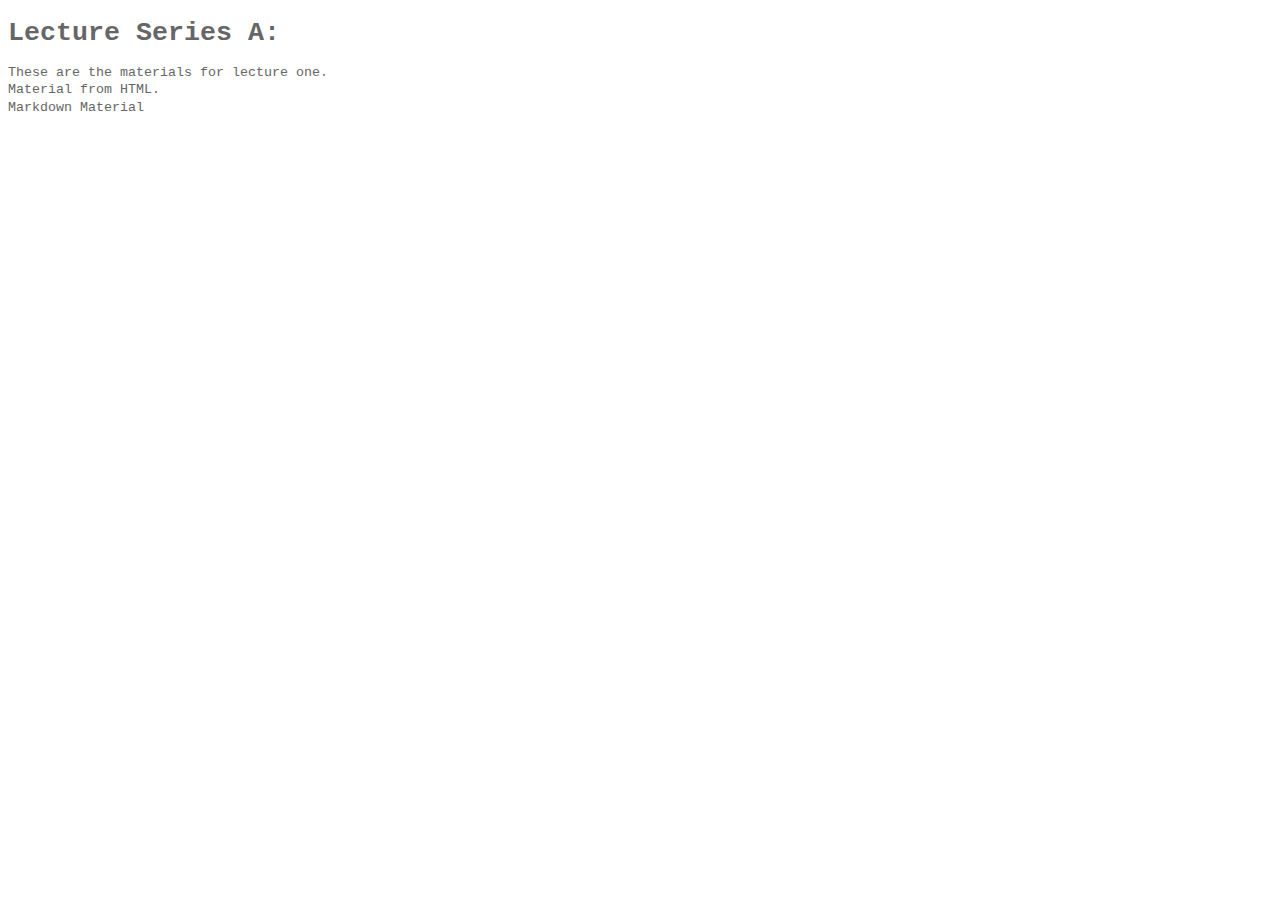
<file: _siteA/seriesAandBlectures/unit1/index.html>
<!DOCTYPE html>
<html xmlns="http://www.w3.org/1999/xhtml" xml:lang="en" lang="en-us">
  <head>
  <meta http-equiv="content-type" content="text/html; charset=utf-8">
  <title>
    Series A
  </title>
  <link rel="stylesheet" href="../../css/cssA.css">
</head>

  <body>
  <h1>Lecture Series A: </h1>
  <p>These are the materials for lecture one.</p>

<p>
Material from HTML.
</p>

<p>Markdown Material</p>

  </body>
</html>
</file>
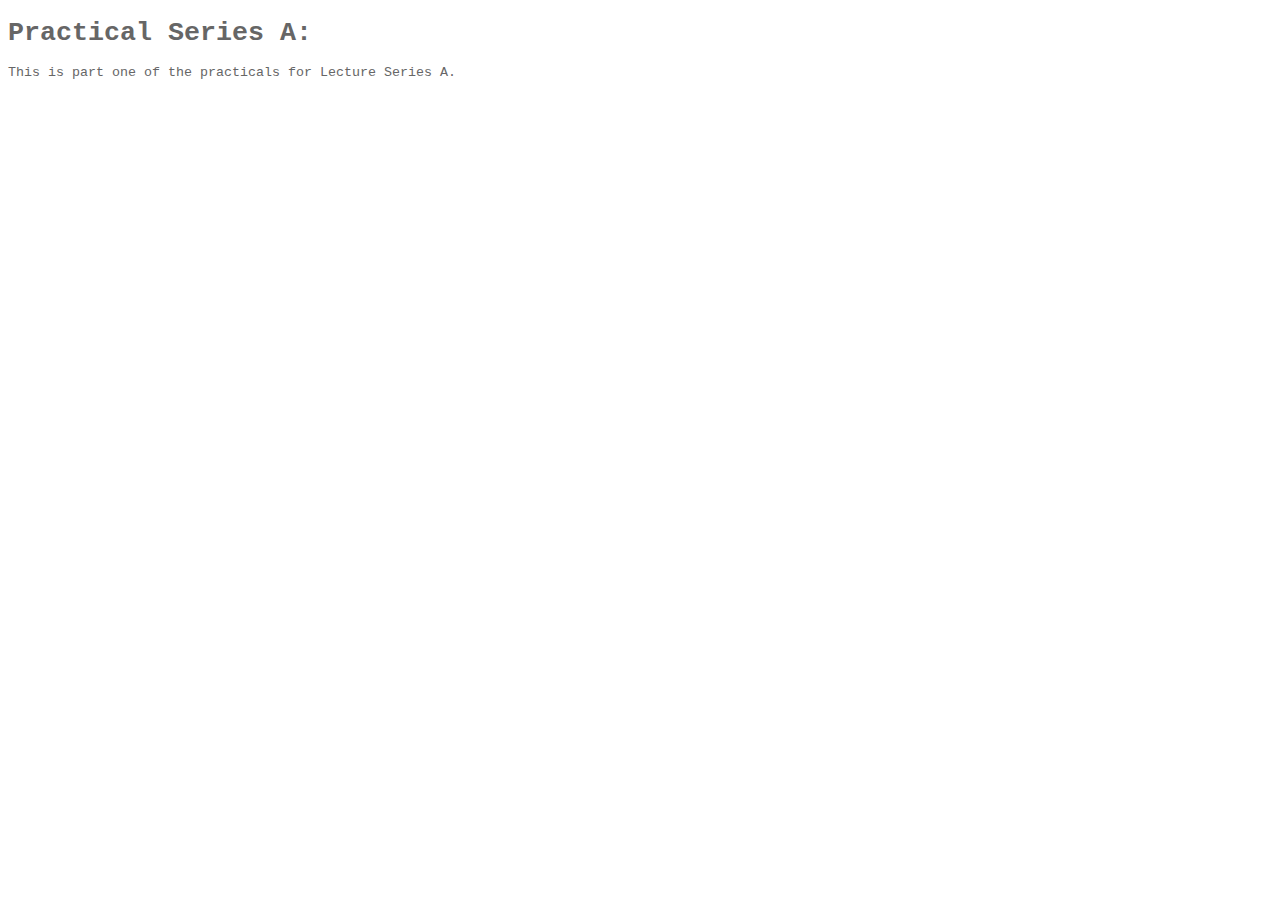
<file: _siteA/seriesApracticals/part1/index.html>
<!DOCTYPE html>
<html xmlns="http://www.w3.org/1999/xhtml" xml:lang="en" lang="en-us">
  <head>
  <meta http-equiv="content-type" content="text/html; charset=utf-8">
  <title>
    Series A
  </title>
  <link rel="stylesheet" href="../../css/cssA.css">
</head>

  <body>
  <h1>Practical Series A: </h1>
  <P>
This is part one of the practicals for Lecture Series A.
</P>
  </body>
</html>
</file>
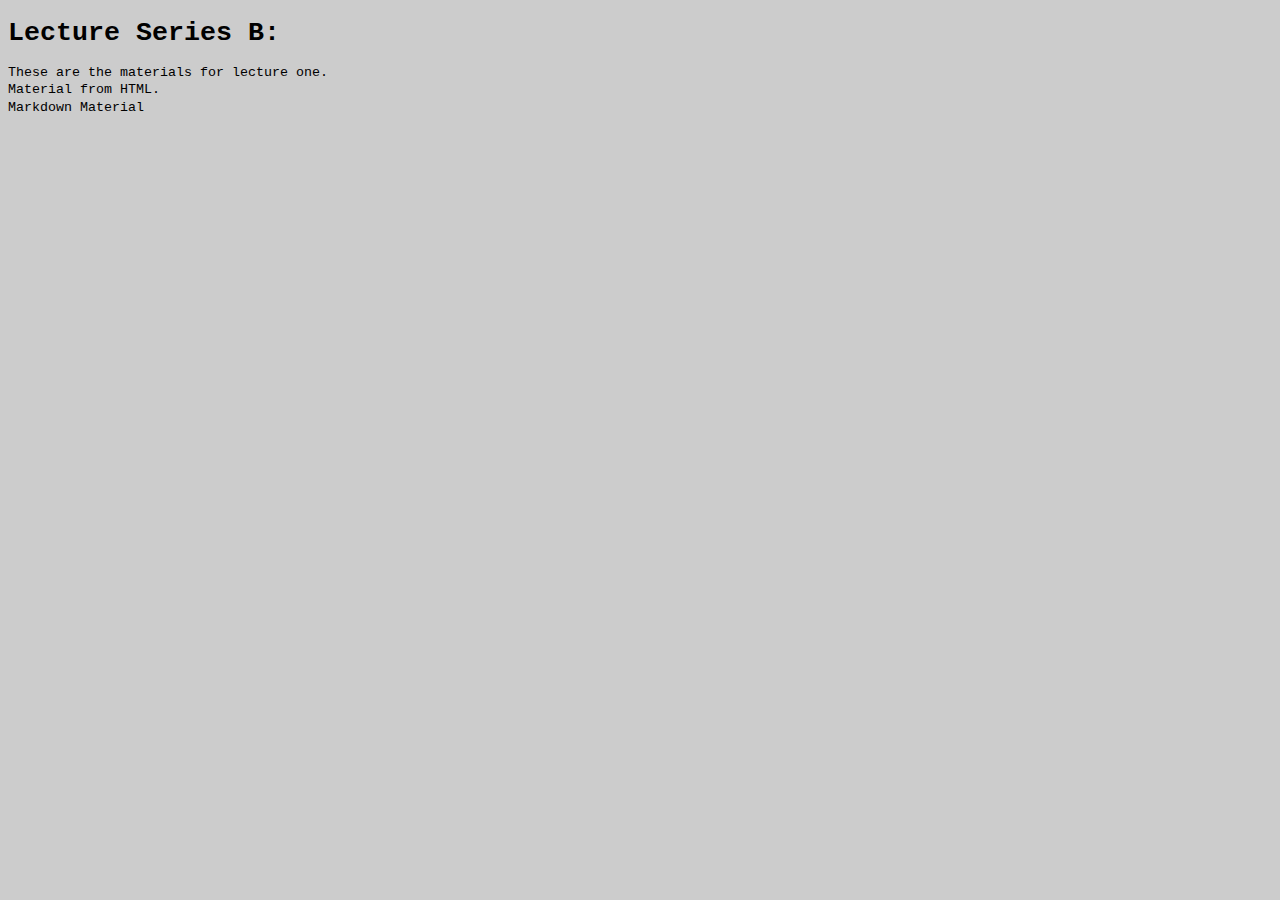
<file: _siteB/seriesAandBlectures/unit1/index.html>
<!DOCTYPE html>
<html xmlns="http://www.w3.org/1999/xhtml" xml:lang="en" lang="en-us">
  <head>
  <meta http-equiv="content-type" content="text/html; charset=utf-8">
  <title>
    Series B
  </title>
  <link rel="stylesheet" href="../../css/cssB.css">
</head>

  <body>
  <h1>Lecture Series B: </h1>
  <p>These are the materials for lecture one.</p>

<p>
Material from HTML.
</p>

<p>Markdown Material</p>

  </body>
</html>
</file>
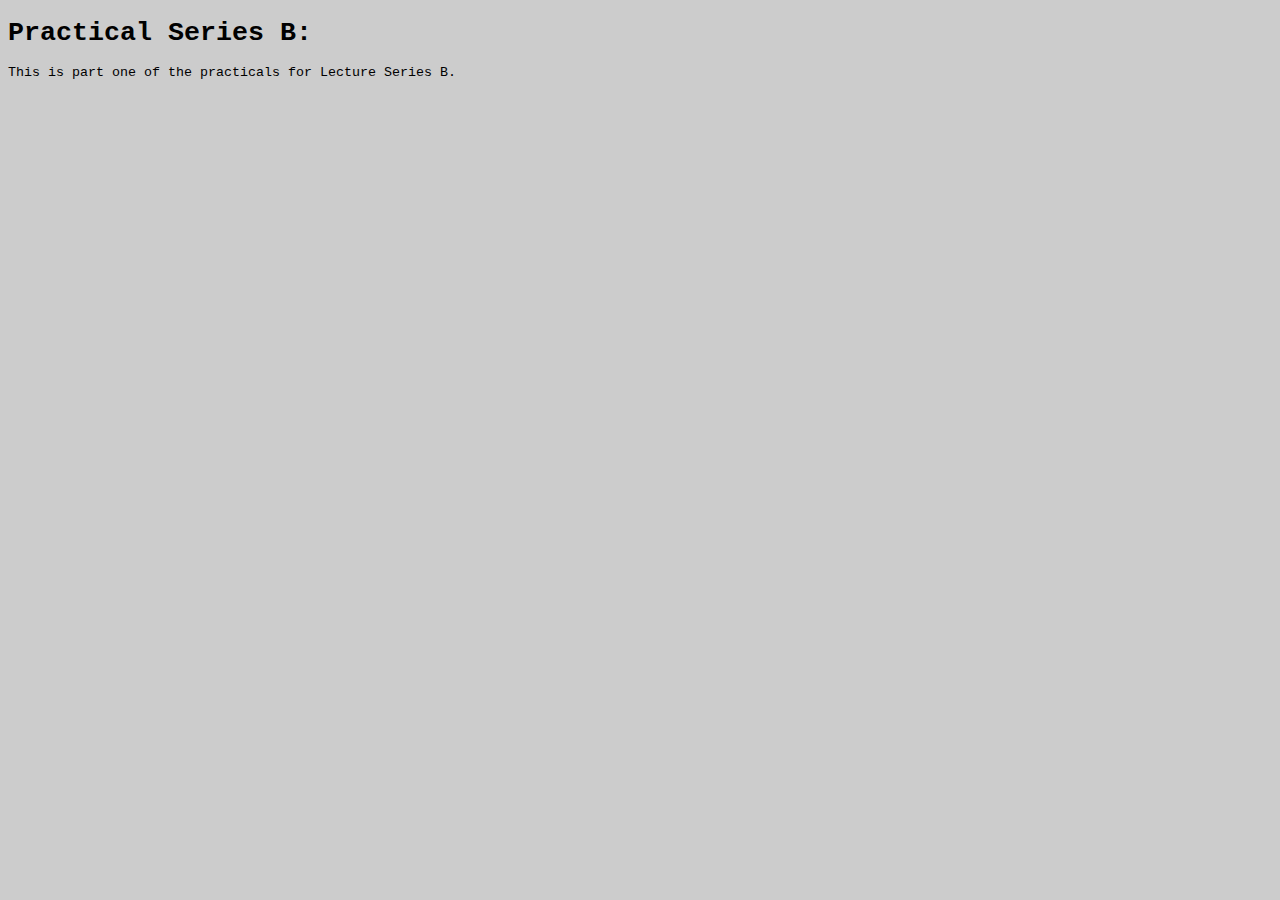
<file: _siteB/seriesBpracticals/part1/index.html>
<!DOCTYPE html>
<html xmlns="http://www.w3.org/1999/xhtml" xml:lang="en" lang="en-us">
  <head>
  <meta http-equiv="content-type" content="text/html; charset=utf-8">
  <title>
    Series B
  </title>
  <link rel="stylesheet" href="../../css/cssB.css">
</head>

  <body>
  <h1>Practical Series B: </h1>
  <P>
This is part one of the practicals for Lecture Series B.
</P>
  </body>
</html>
</file>
<file: _siteA/css/cssA.css>
﻿/** Two column layout from Steven Bradley **/
/** http://www.vanseodesign.com/css/2-column-layout-code/ **/


BODY {
	background-color:#ffffff;
    color:#666666;
    font-family: "Courier New", Courier, monospace;
    font-size:10pt;
}

P {
	margin-top:3px;
	margin-bottom:3px;
	text-align:justify;
	line-height:109%
}
</file>
<file: _siteB/css/cssB.css>
﻿/** Two column layout from Steven Bradley **/
/** http://www.vanseodesign.com/css/2-column-layout-code/ **/


BODY {
	background-color:#cccccc;
    color:#000000;
    font-family: "Courier New", Courier, monospace;
    font-size:10pt;
}

P {
	margin-top:3px;
	margin-bottom:3px;
	text-align:justify;
	line-height:109%
}
</file>
